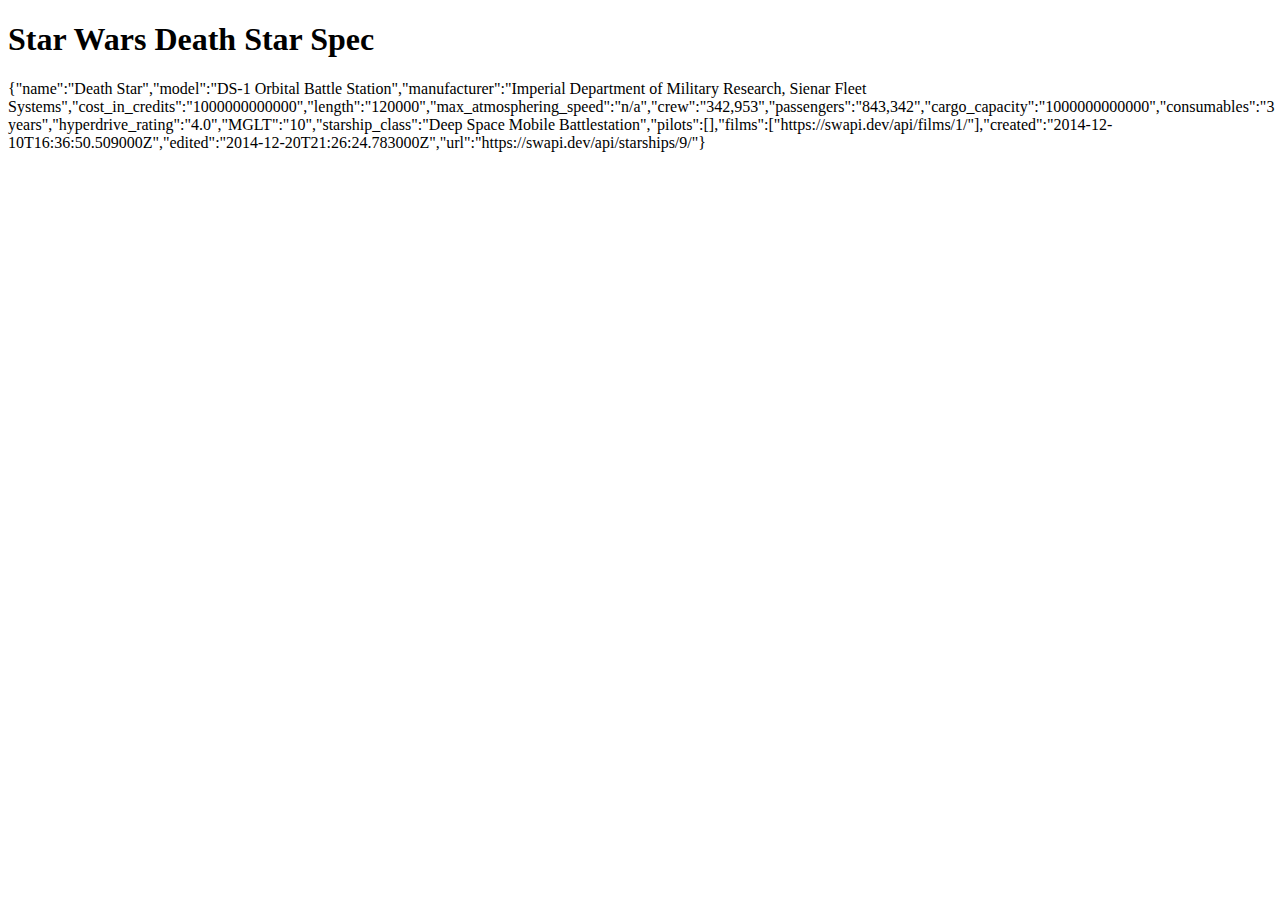
<file: week2/Testing_APIS.html>
<!DOCTYPE html>
<html lang="en">
<head>
    <meta charset="UTF-8">
    <meta http-equiv="X-UA-Compatible" content="IE=edge">
    <meta name="viewport" content="width=device-width, initial-scale=1.0">
    <title>API Test</title>
</head>
<body>
    <h1>Star Wars Death Star Spec</h1>
    <div id="starShips"></div>
</body>
<script src="Testing_APIS.js"></script>
</html>
</file>
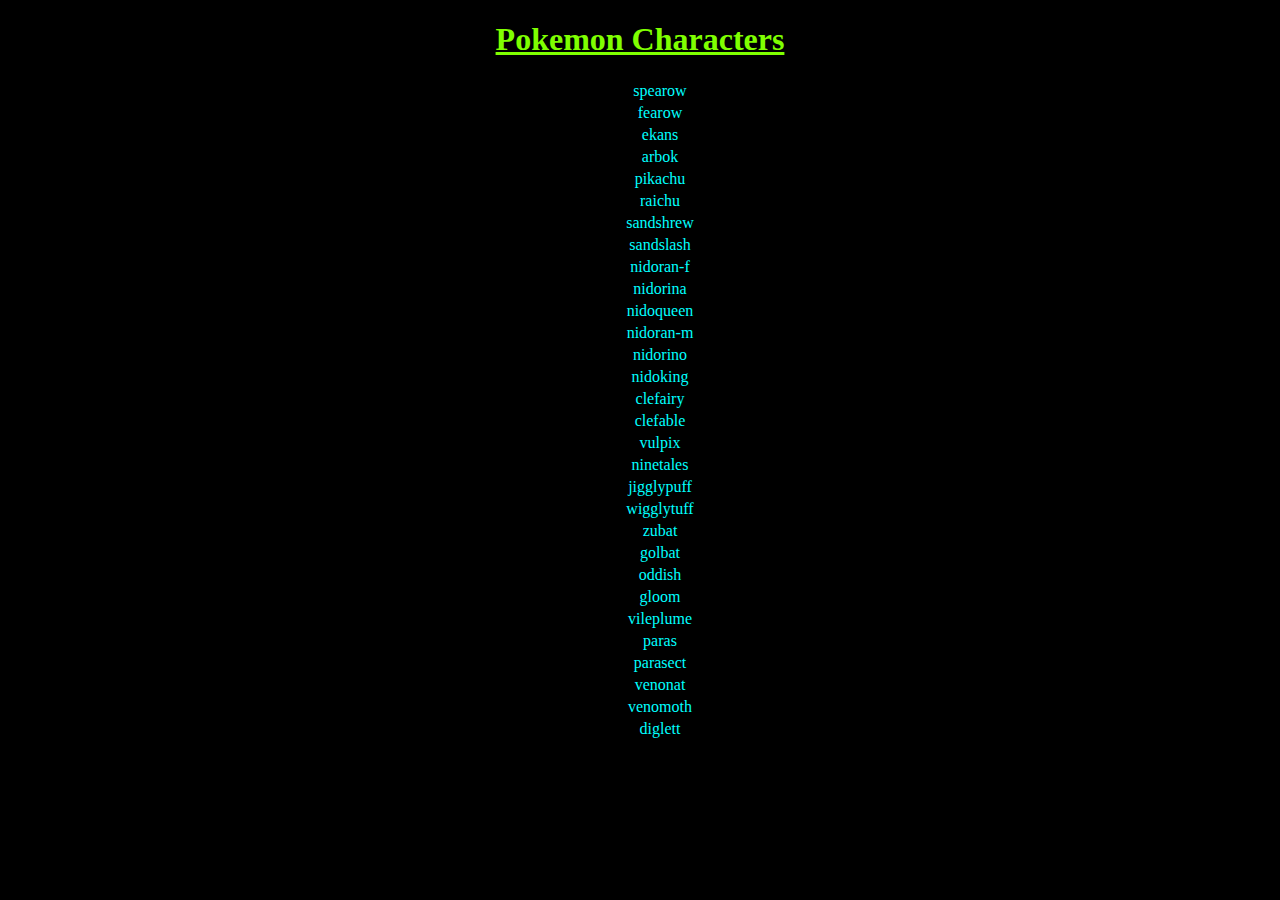
<file: week2/stylized_list/API.html>
<!DOCTYPE html>
<html lang="en">
<head>
    <meta charset="UTF-8">
    <meta http-equiv="X-UA-Compatible" content="IE=edge">
    <meta name="viewport" content="width=device-width, initial-scale=1.0">
    <title>stylized list</title>
    <style>
        body{
            background-color: black;
        }
        h1{
            text-align: center;
            color: chartreuse;
            text-decoration: underline;
        }
        ul{
            text-align: center;
            list-style: none;
        }
        li{
            text-align: center;
            color: aqua;
            padding: 2px;
        }
    </style>
</head>
<body>
    <h1>Pokemon Characters</h1>
    <div>
        <ul id="newPokemon"></ul>
    </div>
</body>
<script src="api.js"></script>
</html>
</file>
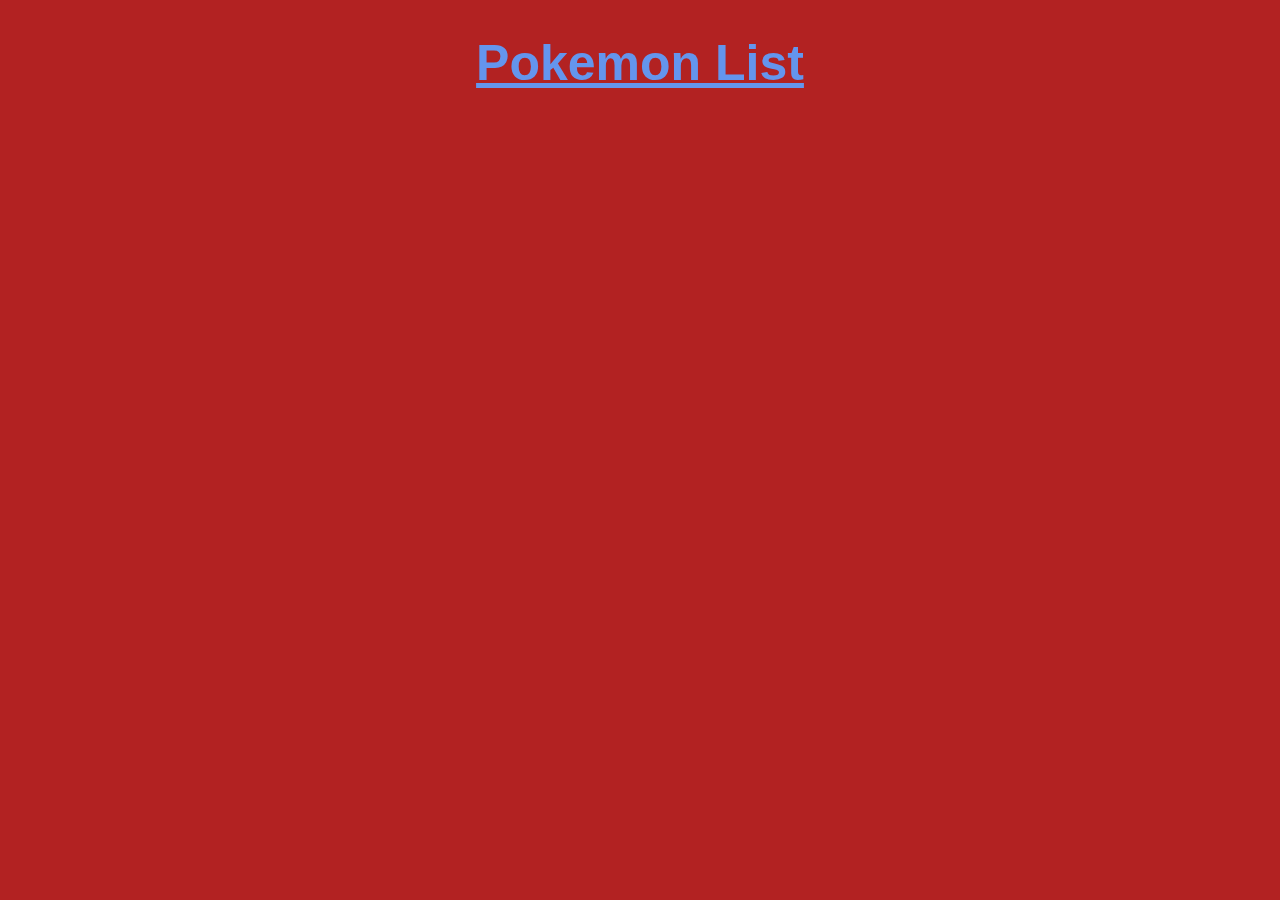
<file: week3/Assignment1/Pokemon.html>
<!DOCTYPE html>
<html lang = "en">
    <head>
        <meta charset="UTF-8" />
        <meta name="viewport" content="width=device-width, initial-scale=1.0" />
        <title>Pokemon List</title>
        <link rel="stylesheet" href="Pokemon.css"/>
    </head>
    <body>
        <h1>Pokemon List</h1>
        <script src="Pokemon.js"></script>
    </body>

</html>
</file>
<file: week3/Assignment1/Pokemon.css>
body{
    background-color: firebrick;
}

h1{
    text-decoration: underline;
    text-align: center;
    color: cornflowerblue;
    font-family: Arial, Helvetica, sans-serif;
    font-weight: bolder;
    font-size: 50px;
}

div {
    color: honeydew;
    text-transform: capitalize;
    text-indent: 25px;
    font-size: 20px;
    font-family: Arial, Helvetica, sans-serif;
    padding: 4px;

}
</file>
